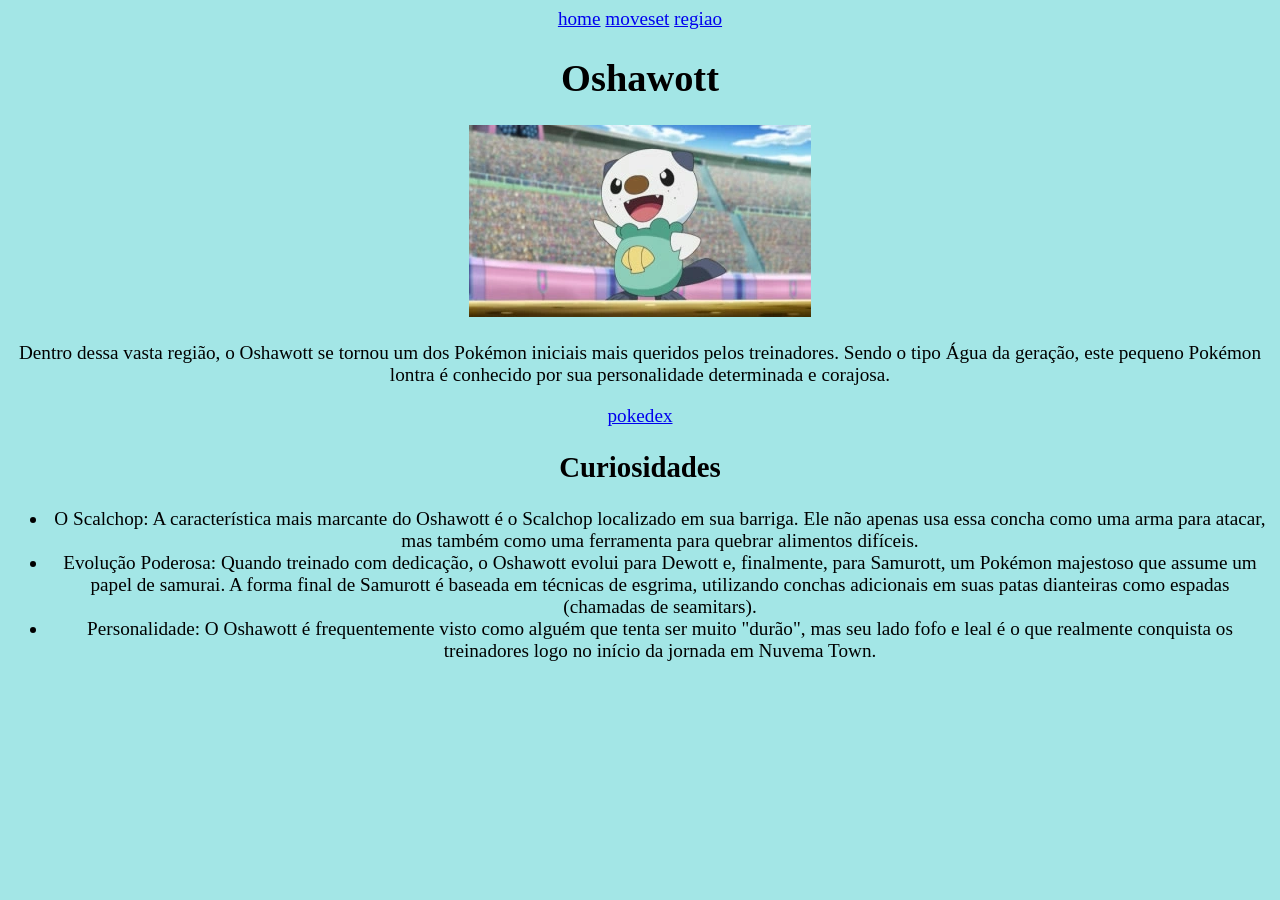
<file: index.html>
<!DOCTYPE html>
<html lang="en">
<head>
    <meta charset="UTF-8">
    <meta name="viewport" content="width=device-width, initial-scale=1.0">
    <title>oshawott</title>
    <link rel="stylesheet" href="style.css">
</head>
<body>
    <header> 
        <a href="index.html"> home</a>
        <a href="moveset.html">moveset</a>
        <a href="unova.html">regiao</a>
    </header>
    <h1>Oshawott</h1>
    <img src="Imagens/image.png">
    <p>Dentro dessa vasta região, o Oshawott se tornou um dos Pokémon iniciais mais queridos pelos treinadores. Sendo o tipo Água da geração, este pequeno Pokémon lontra é conhecido por sua personalidade determinada e corajosa.</p>
     <a href="https://www.pokemon.com/us/pokedex/oshawott"> pokedex </a>
    <h2>Curiosidades</h2>
    <ul>
        <li>O Scalchop: A característica mais marcante do Oshawott é o Scalchop localizado em sua barriga.
            Ele não apenas usa essa concha como uma arma para atacar, mas também como uma ferramenta para quebrar alimentos difíceis.</li>
        <li>Evolução Poderosa: Quando treinado com dedicação, o Oshawott evolui para Dewott e, finalmente, para Samurott, um Pokémon majestoso que assume um papel de samurai.
            A forma final de Samurott é baseada em técnicas de esgrima, utilizando conchas adicionais em suas patas dianteiras como espadas (chamadas de seamitars).</li>
        <li>Personalidade: O Oshawott é frequentemente visto como alguém que tenta ser muito "durão", mas seu lado fofo e leal é o que realmente conquista os treinadores logo no início da jornada em Nuvema Town.</li>
    </ul>
</body>
</html>
</file>
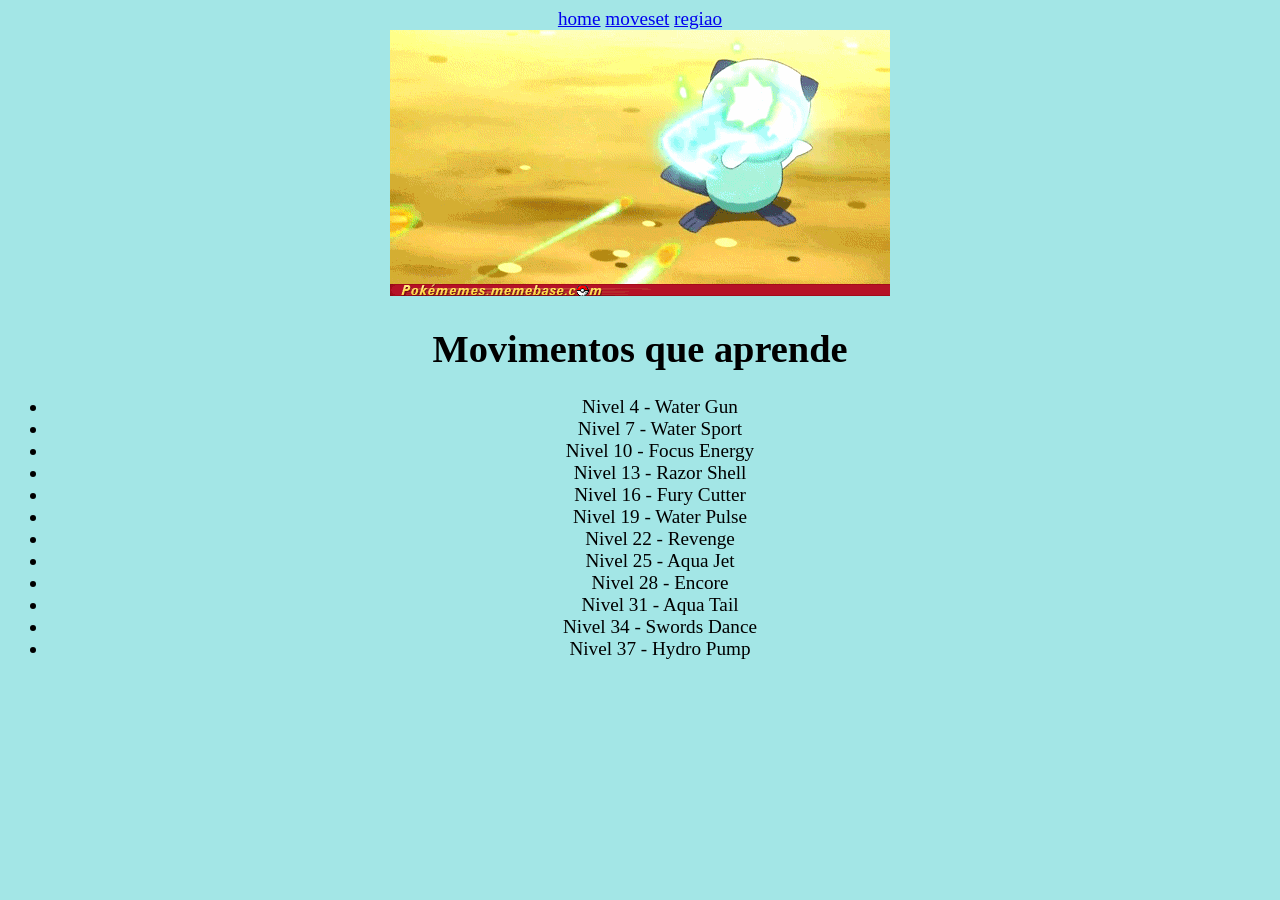
<file: moveset.html>
<!DOCTYPE html>
<html lang="en">
<head>
    <meta charset="UTF-8">
    <meta name="viewport" content="width=device-width, initial-scale=1.0">
    <title>moveset</title>
    <link rel="stylesheet" href="moveset.css">
</head>
<body>
    <header> 
        <a href="index.html"> home</a>
        <a href="moveset.html">moveset</a>
        <a href="unova.html">regiao</a>
    </header>
    <img src="Imagens/moveset.gif">
    <h1>Movimentos que aprende</h1>
    <ul>
        <li>Nivel 4 - Water Gun</li>
        <li>Nivel 7 - Water Sport</li>
        <li>Nivel 10 - Focus Energy</li>
        <li>Nivel 13 - Razor Shell</li>
        <li>Nivel 16 - Fury Cutter</li>
        <li>Nivel 19 - Water Pulse</li>
        <li>Nivel 22 - Revenge</li>
        <li>Nivel 25 - Aqua Jet</li>
        <li>Nivel 28 - Encore</li>
        <li>Nivel 31 - Aqua Tail</li>
        <li>Nivel 34 - Swords Dance</li>
        <li>Nivel 37 - Hydro Pump</li>
    </ul>
</body>
</html>
</file>
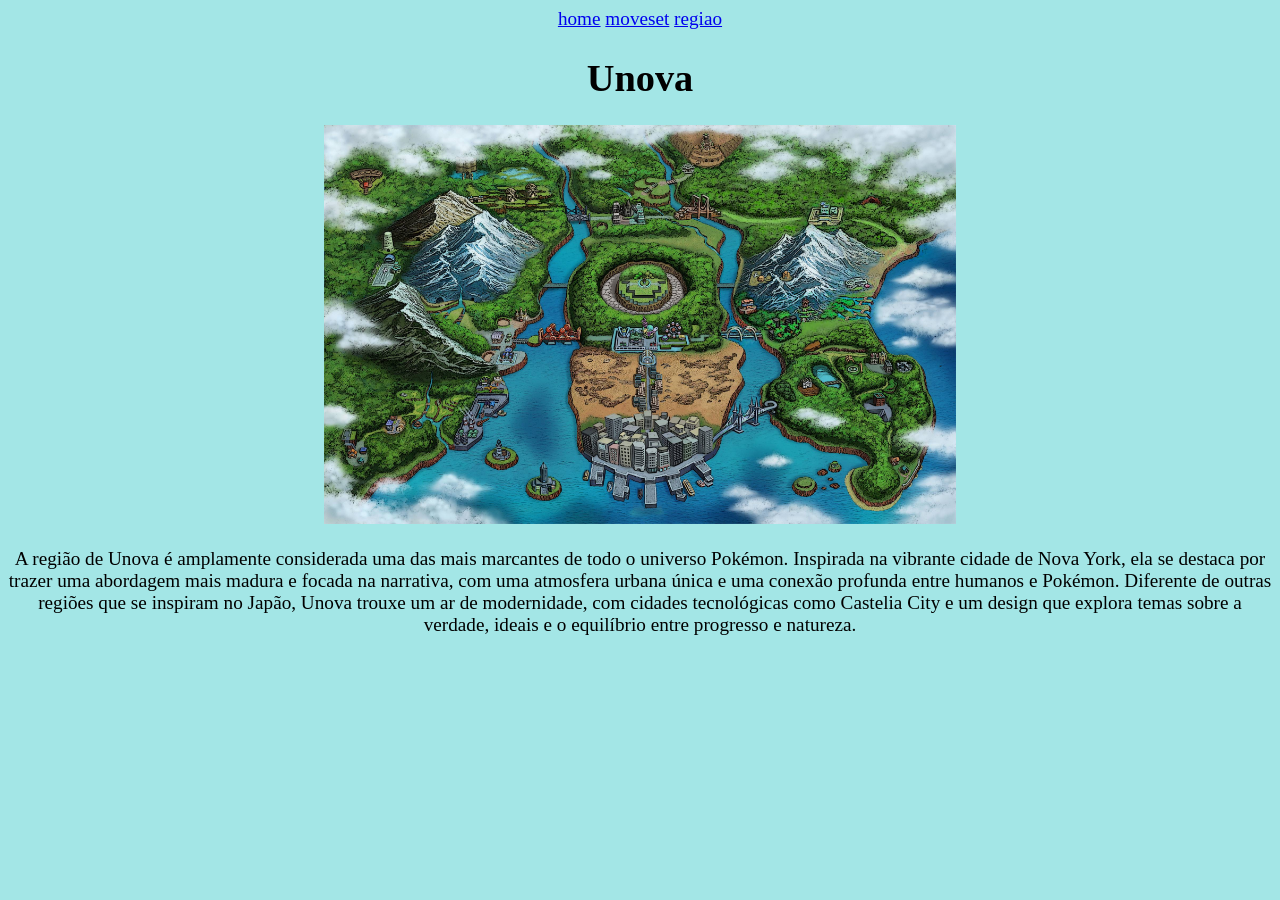
<file: unova.html>
<!DOCTYPE html>
<html lang="en">
<head>
    <meta charset="UTF-8">
    <meta name="viewport" content="width=device-width, initial-scale=1.0">
    <title>unova</title>
    <link rel="stylesheet" href="unova.css">
</head>
<body>
    <header> 
        <a href="index.html"> home</a>
        <a href="moveset.html">moveset</a>
        <a href="unova.html">regiao</a>
    </header>
    <h1>Unova</h1>
    <img class="imagem" src="Imagens/unova.png">
    <p>A região de Unova é amplamente considerada uma das mais marcantes de todo o universo Pokémon.
        Inspirada na vibrante cidade de Nova York, ela se destaca por trazer uma abordagem mais madura e focada na narrativa, com uma atmosfera urbana única e uma conexão profunda entre humanos e Pokémon.
Diferente de outras regiões que se inspiram no Japão, Unova trouxe um ar de modernidade, com cidades tecnológicas como Castelia City e um design que explora temas sobre a verdade, ideais e o equilíbrio entre progresso e natureza.</p>
</body>
</html>
</file>
<file: style.css>
body{
    background-color:rgb(163, 230, 230);
    text-align: center;
    font-size: larger;
    font-width: 200;
}
</file>
<file: moveset.css>
body{
    background-color:rgb(163, 230, 230);
    text-align: center;
    font-size: larger;
    font-width: 200;
}
</file>
<file: unova.css>
body{
    background-color:rgb(163, 230, 230);
    text-align: center;
    font-size: larger;
    font-width: 200;
}
.imagem{
    width: 50%;
}
</file>
